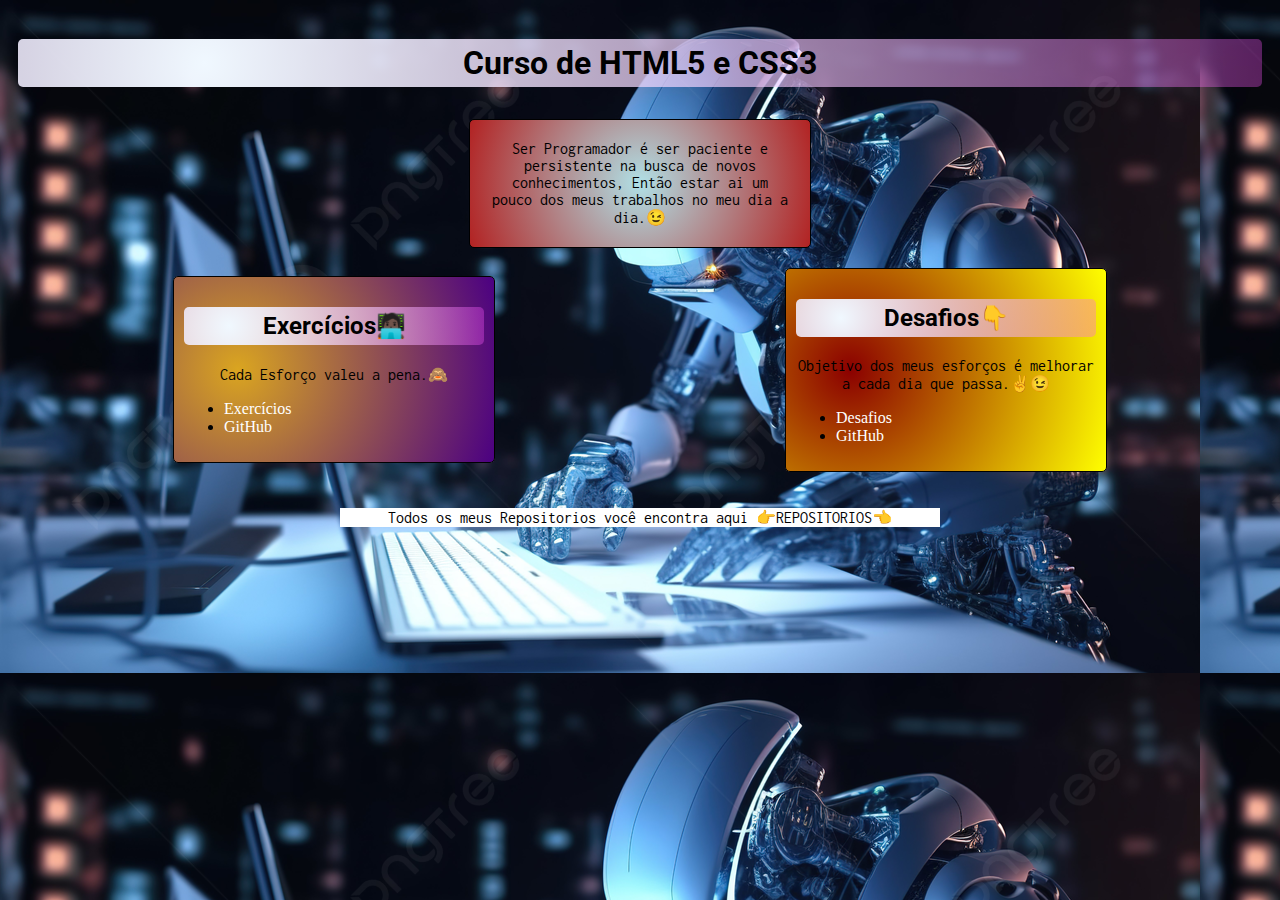
<file: index.html>
<!DOCTYPE html>
<html lang="pt-br">
<head>
  <meta charset="UTF-8">
  <meta name="viewport" content="width=device-width, initial-scale=1.0">
  <title>Meus Documentos</title>
  <link rel="stylesheet" href="index.css">
</head>
<body>
  <header>
    <h1>Curso de HTML5 e CSS3</h1>
   </header>
   <p class="junto">Ser Programador é ser paciente e persistente na busca de novos conhecimentos, Então estar ai um pouco dos meus trabalhos no meu dia a dia.😉</p>
 
   <main>
     <div class="bord">
     <section class="bora">
       
       
         <h2 >Exercícios🧑🏿‍💻</h2>
         <p>Cada Esforço valeu a pena.🙈</p>
         <ul>
           <li><a class="branco" href="/exercicios/exercicios.html">Exercícios</a></li>
           <li><a class="branco" href="https://github.com/italosilva21/projeto-paginas-main/tree/main/exercicios">GitHub</a></li>
         </ul>
              </section>
              <br>
          
              <section class="tudo">
          <h2>Desafios👇</h2>
         
         <p>Objetivo dos meus esforços é melhorar a cada dia que passa.✌😉</p>
         <ul>
           <li><a class="branco" href="/desafios/desafios.html">Desafios</a></li>
           <li><a class="branco" href="https://github.com/italosilva21/projeto-paginas-main/tree/main/desafios">GitHub</a></li>
         </ul>

        </section>
      </div>
   </main>
   <section>
    <p>Todos os meus Repositorios você encontra aqui <a href="https://github.com/italosilva21">👉REPOSITORIOS👈</a> </p>
    
   </section>
  
</body>
</html>
</file>
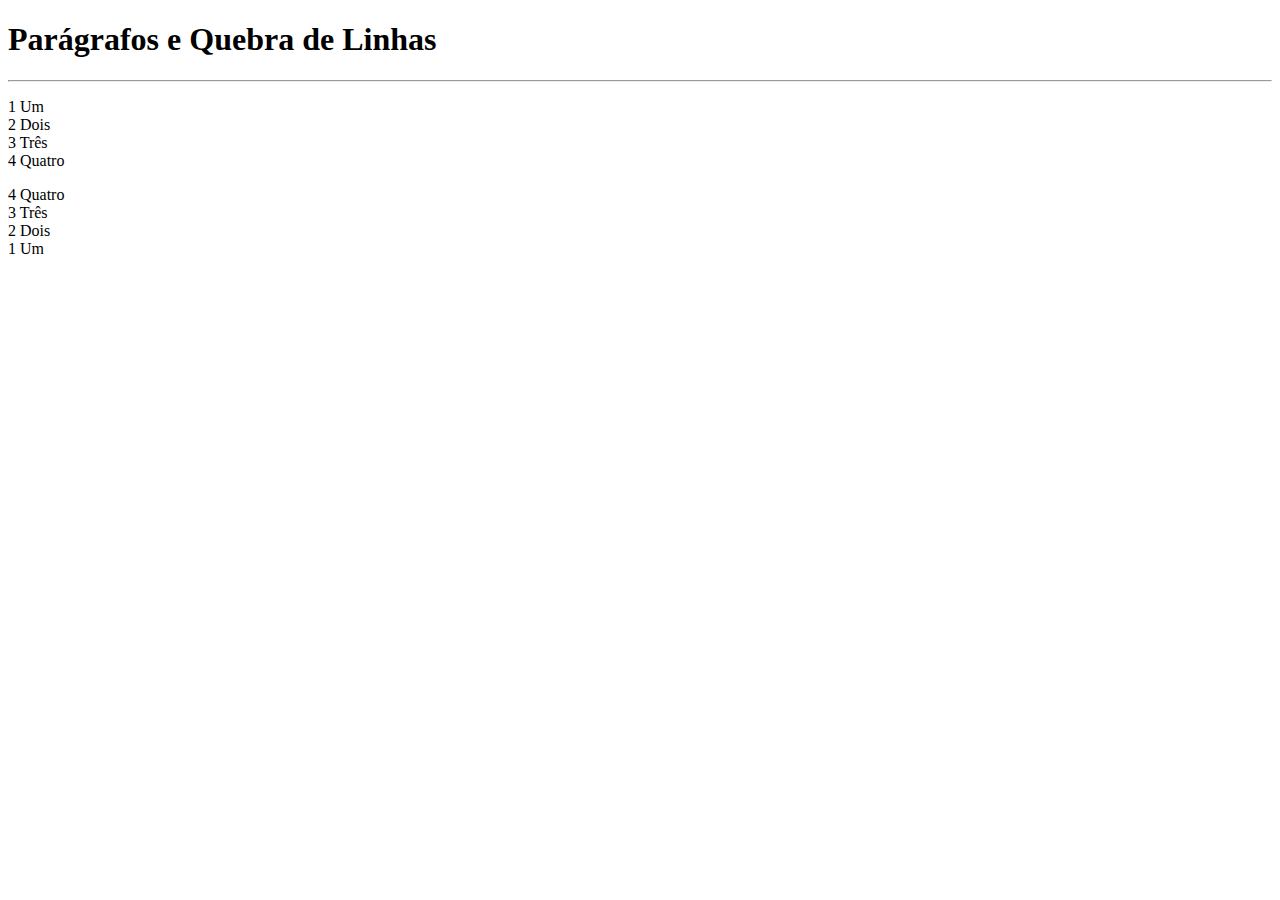
<file: desafios/modulo-1/desafio-1-paragrafos/index.html>
<!DOCTYPE html>
<html lang="pt-br">
<head>
    <meta charset="UTF-8">
    <meta http-equiv="X-UA-Compatible" content="IE=edge">
    <meta name="viewport" content="width=device-width, initial-scale=1.0">
    <title>Desafio 1</title>
</head>
<body>
    <h1>Parágrafos e Quebra de Linhas</h1>
    <hr>
    <p> 1 Um <br> 2 Dois <br> 3 Três <br> 4 Quatro </p>
    <p>4 Quatro  <br>3 Três  <br> 2 Dois <br>1 Um </p>
</body>
</html>
</file>
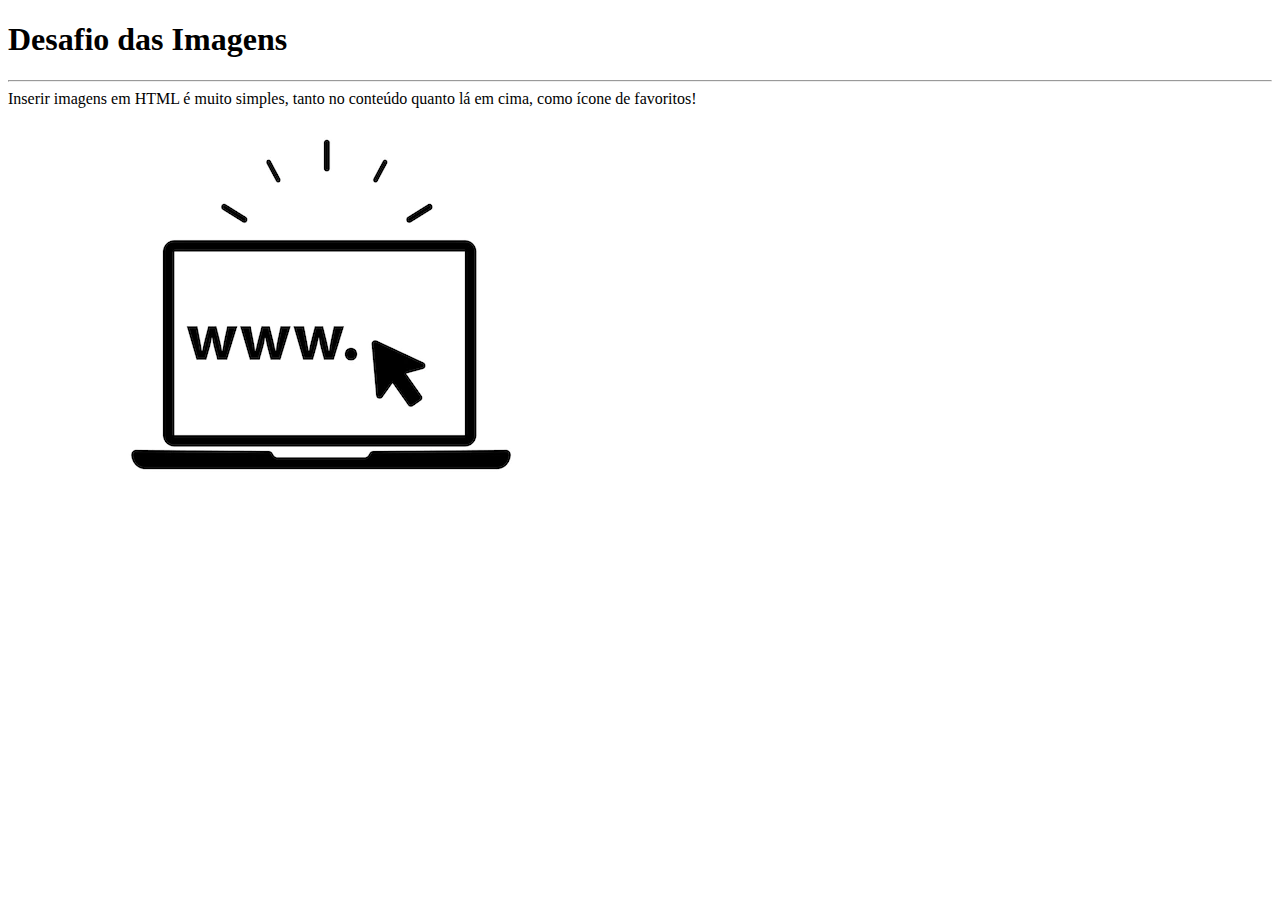
<file: desafios/modulo-1/desafio-2-imagens/index.html>
<!DOCTYPE html>
<html lang="pt-br">
<head>
    <meta charset="UTF-8">
    <meta http-equiv="X-UA-Compatible" content="IE=edge">
    <meta name="viewport" content="width=device-width, initial-scale=1.0">
    <link rel="shortcut icon" href="../../../Imagens/favicon-memo.ico" type="image/x-icon">
    <title>Desafio 2</title>
</head>
<body>
    <h1>Desafio das Imagens</h1>
    <hr>
    Inserir imagens em HTML é muito simples, tanto no conteúdo quanto lá em cima, como ícone de favoritos! <br>
    <img src="icone.webp">
</body>
</html>
</file>
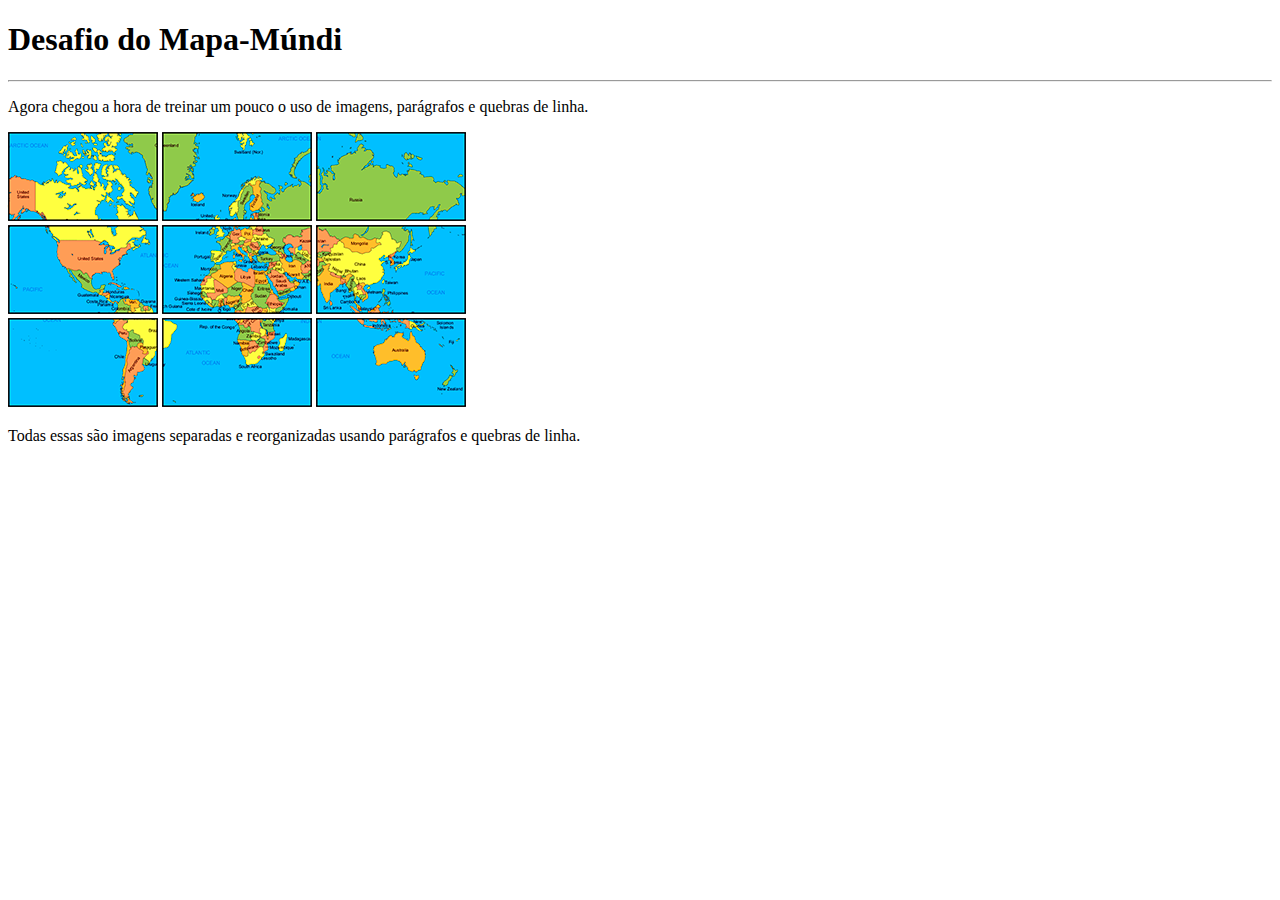
<file: desafios/modulo-1/desafio-3-mapa-mundi/index.html>
<!DOCTYPE html>
<html lang="pt-br">
<head>
    <meta charset="UTF-8">
    <meta http-equiv="X-UA-Compatible" content="IE=edge">
    <meta name="viewport" content="width=device-width, initial-scale=1.0">
    <link rel="shortcut icon" href="../../../Imagens/favicon-memo.ico" type="image/x-icon">
    <title>Desafio 3</title>
</head>
<body>
    <h1>Desafio do Mapa-Múndi</h1>
    <hr>
    <p>Agora chegou a hora de treinar um pouco o uso de imagens, parágrafos e quebras de linha.</p>
    <p><img src="mapas/mapa03.png" alt="Primeiro"> <img src="mapas/mapa07.png" alt="Segundo"> <img src="mapas/mapa05.png" alt="Terceiro"> <br>
    <img src="mapas/mapa09.png" alt="Quarto"> <img src="mapas/mapa01.png" alt="Quinto"> <img src="mapas/mapa08.png" alt="Sexto"> <br>
    <img src="mapas/mapa06.png" alt="Sétimo"> <img src="mapas/mapa02.png" alt="Oitavo"> <img src="mapas/mapa04.png" alt="Nono"></p>
    <p>Todas essas são imagens separadas e reorganizadas usando parágrafos e quebras de linha.</p>
</body>
</html>
</file>
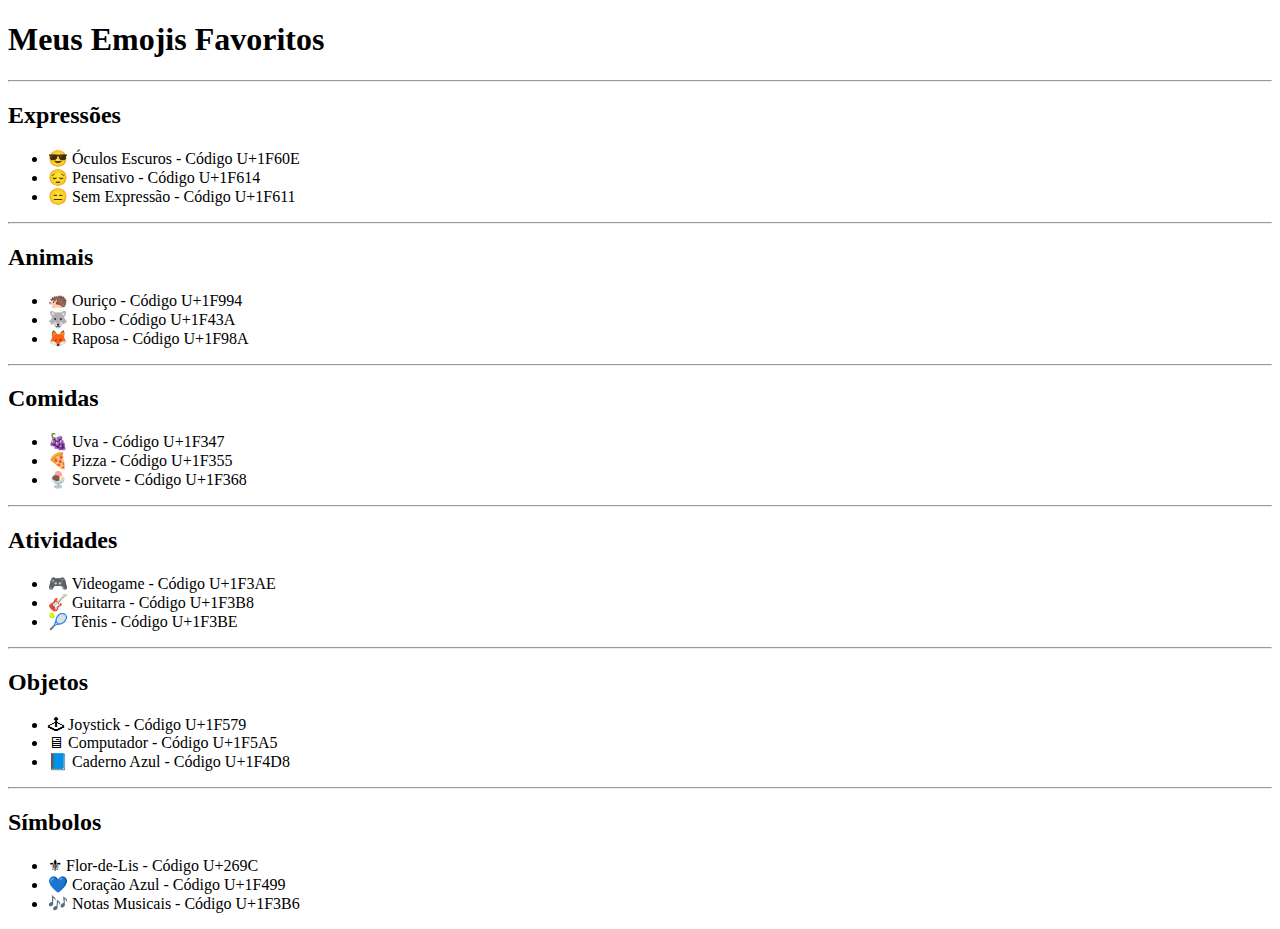
<file: desafios/modulo-1/desafio-4-emojis/index.html>
<!DOCTYPE html>
<html lang="pt-br">
<head>
    <meta charset="UTF-8">
    <meta http-equiv="X-UA-Compatible" content="IE=edge">
    <meta name="viewport" content="width=device-width, initial-scale=1.0">
    <link rel="shortcut icon" href="../../../Imagens/favicon-memo.ico" type="image/x-icon">
    <title>Emojis</title>
</head>
<body>
    <h1>Meus Emojis Favoritos</h1>
    <hr>
    <h2>Expressões</h2>
    <ul>
        <li>&#x1F60E; Óculos Escuros - Código U+1F60E</li>
        <li>&#x1F614; Pensativo - Código U+1F614</li>
        <li>&#x1F611; Sem Expressão - Código U+1F611</li>
    </ul>
    <hr>
    <h2>Animais</h2>
    <ul>
        <li>&#x1F994; Ouriço - Código U+1F994</li>
        <li>&#x1F43A; Lobo - Código U+1F43A</li>
        <li>&#x1F98A; Raposa - Código U+1F98A</li>
    </ul>
    <hr>
    <h2>Comidas</h2>
    <ul>
        <li>&#x1F347; Uva - Código U+1F347</li>
        <li>&#x1F355; Pizza - Código U+1F355</li>
        <li>&#x1F368; Sorvete - Código U+1F368</li>
    </ul>
    <hr>
    <h2>Atividades</h2>
    <ul>
        <li>&#x1F3AE; Videogame - Código U+1F3AE</li>
        <li>&#x1F3B8; Guitarra - Código U+1F3B8</li>
        <li>&#x1F3BE; Tênis - Código U+1F3BE</li>
    </ul>
    <hr>
    <h2>Objetos</h2>
    <ul>
        <li>&#x1F579; Joystick - Código U+1F579</li>
        <li>&#x1F5A5; Computador - Código U+1F5A5</li>
        <li>&#x1F4D8; Caderno Azul - Código U+1F4D8</li>
    </ul>
    <hr>
    <h2>Símbolos</h2>
    <ul>
        <li>&#x269C; Flor-de-Lis - Código U+269C</li>
        <li>&#x1F499; Coração Azul - Código U+1F499</li>
        <li>&#x1F3B6; Notas Musicais - Código U+1F3B6</li>
    </ul>
</body>
</html>
</file>
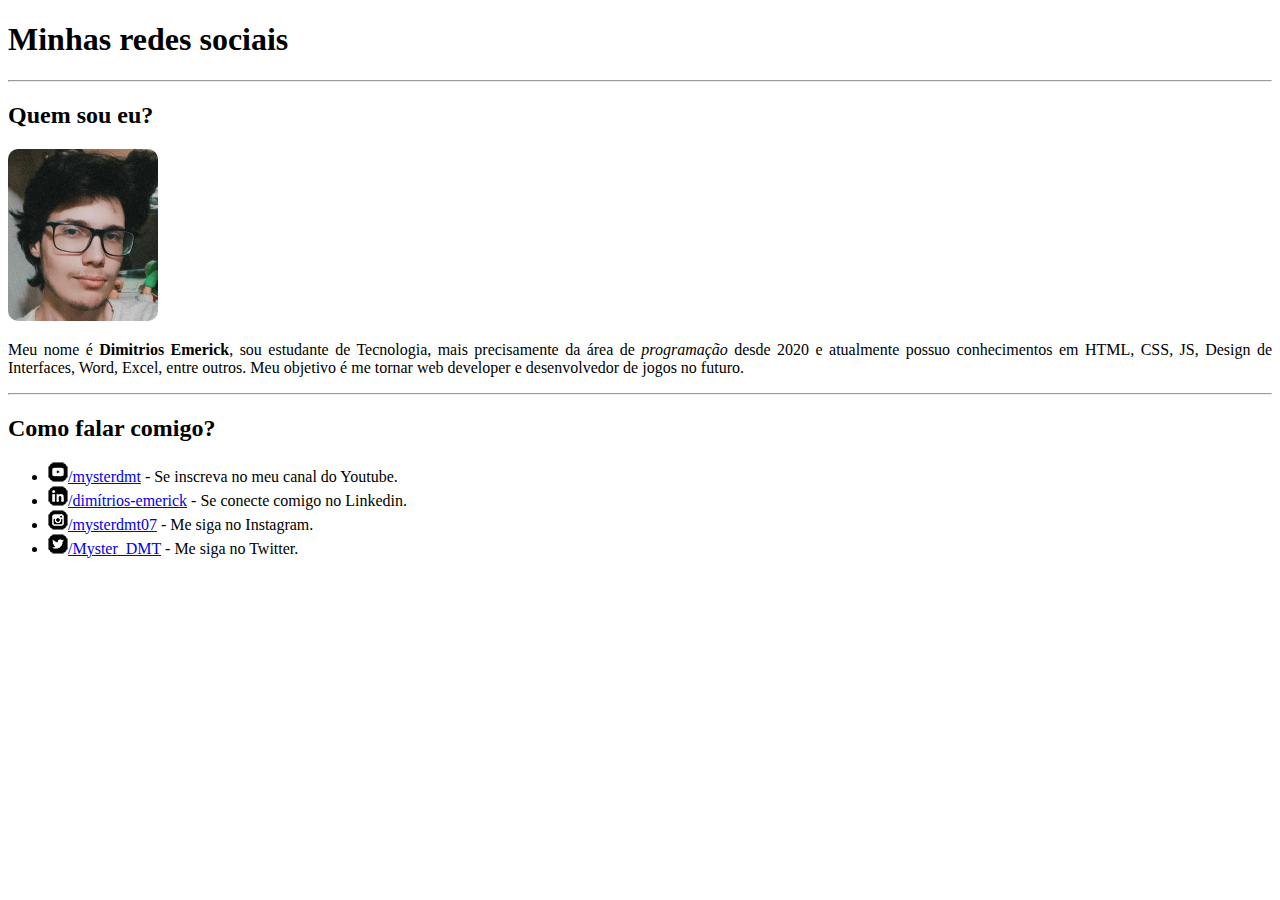
<file: desafios/modulo-1/desafio-5-redes-sociais/index.html>
<!DOCTYPE html>
<html lang="pt-br">
<head>
    <meta charset="UTF-8">
    <meta http-equiv="X-UA-Compatible" content="IE=edge">
    <meta name="viewport" content="width=device-width, initial-scale=1.0">
    <link rel="shortcut icon" href="../../../Imagens/favicon-memo.ico" type="image/x-icon">
    <title>Desafio 5</title>
</head>
<body>
    <h1>Minhas redes sociais</h1>
    <hr>
    <h2>Quem sou eu?</h2>
    <img src="imagens/perfil.jpg" alt="Foto de perfil" style="border-radius: 10px;">
    <p style="text-align: justify;">Meu nome é <strong>Dimitrios Emerick</strong>, sou estudante de Tecnologia, mais precisamente da área de <em>programação</em> desde 2020 e atualmente possuo conhecimentos em HTML, CSS, JS, Design de Interfaces, Word, Excel, entre outros. Meu objetivo é me tornar web developer e desenvolvedor de jogos no futuro.</p>
    <hr>
    <h2>Como falar comigo?</h2>
    <ul>
        <li><img src="imagens/icone-youtube.png" alt="Youtube"><a href="https://www.youtube.com/channel/UCkXV70R9rmWAPBvhj3uDZDg" target="_blank" rel="noopener noreferrer">/mysterdmt</a> - Se inscreva no meu canal do Youtube.</li>
        <li><img src="imagens/icone-linkedin.png" alt="Linkedin"><a href="https://www.linkedin.com/in/dimítrios-emerick-18a555209/" target="_blank" rel="noopener noreferrer">/dimítrios-emerick</a> - Se conecte comigo no Linkedin.</li>
        <li><img src="imagens/icone-instagram.png" alt="Instagram"><a href="https://www.instagram.com/mysterdmt07/" target="_blank" rel="noopener noreferrer">/mysterdmt07</a> - Me siga no Instagram.</li>
        <li><img src="imagens/icone-twitter.png" alt="Twitter"><a href="https://twitter.com/Myster_DMT" target="_blank" rel="noopener noreferrer">/Myster_DMT</a> - Me siga no Twitter.</li>
    </ul>
</body>
</html>
</file>
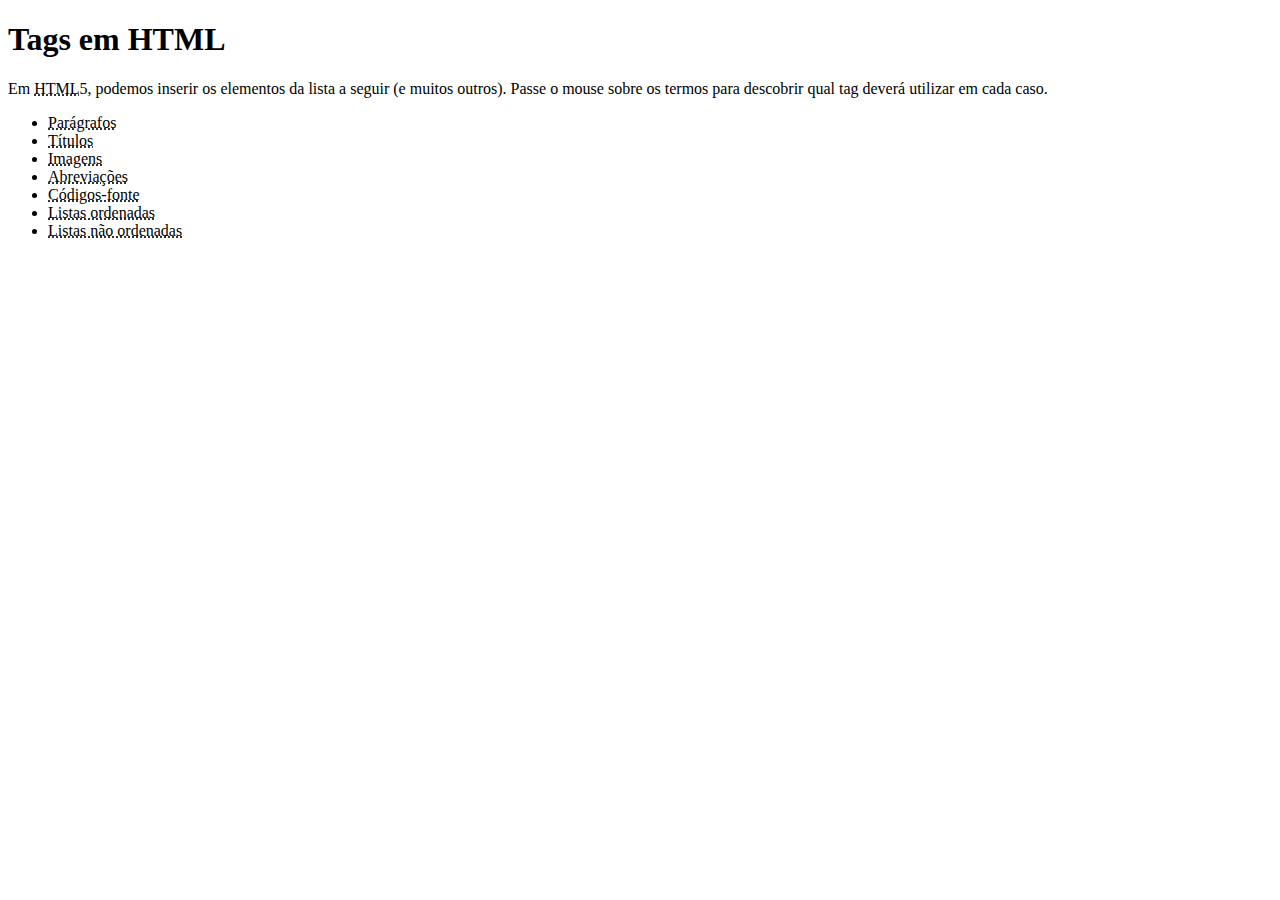
<file: desafios/modulo-1/desafio-6-tags/index.html>
<!DOCTYPE html>
<html lang="pt-br">
<head>
    <meta charset="UTF-8">
    <meta http-equiv="X-UA-Compatible" content="IE=edge">
    <meta name="viewport" content="width=device-width, initial-scale=1.0">
    <link rel="shortcut icon" href="../../../Imagens/favicon-memo.ico" type="image/x-icon">
    <title>Desafio 6</title>
</head>
<body>
    <h1>Tags em HTML</h1>
    Em <abbr title="Hypertext Markup Language">HTML</abbr>5, podemos inserir os elementos da lista a seguir (e muitos outros). Passe o mouse sobre os termos para descobrir qual tag deverá utilizar em cada caso.
    <ul>
        <li><abbr title="Use a tag &lt;p&gt;">Parágrafos</abbr></li>
        <li><abbr title="Use as tags &lt;h1&gt; até &lt;h6&gt; conforme a hierarquia do título">Títulos</abbr></li>
        <li><abbr title="Use a tag &lt;img&gt; com o parâmetro src para identificar a imagem">Imagens</abbr></li>
        <li><abbr title="Use a tag &lt;abbr&gt; e insira a palavra inteira dentro do parâmetro title">Abreviações</abbr></li>
        <li><abbr title="Use a tag &lt;code&gt; para monoespaçar todas as letras e depois a tag &lt;pre&gt; para deixar o código do jeito que foi escrito">Códigos-fonte</abbr></li>
        <li><abbr title="Use a tag &lt;ol&gt; e mude os demarcadores com o parâmetro type">Listas ordenadas</abbr></li>
        <li><abbr title="Use a tag &lt;ul&gt; e mude os demarcadores com o parâmetro type">Listas não ordenadas</abbr></li>
    </ul>
</body>
</html>
</file>
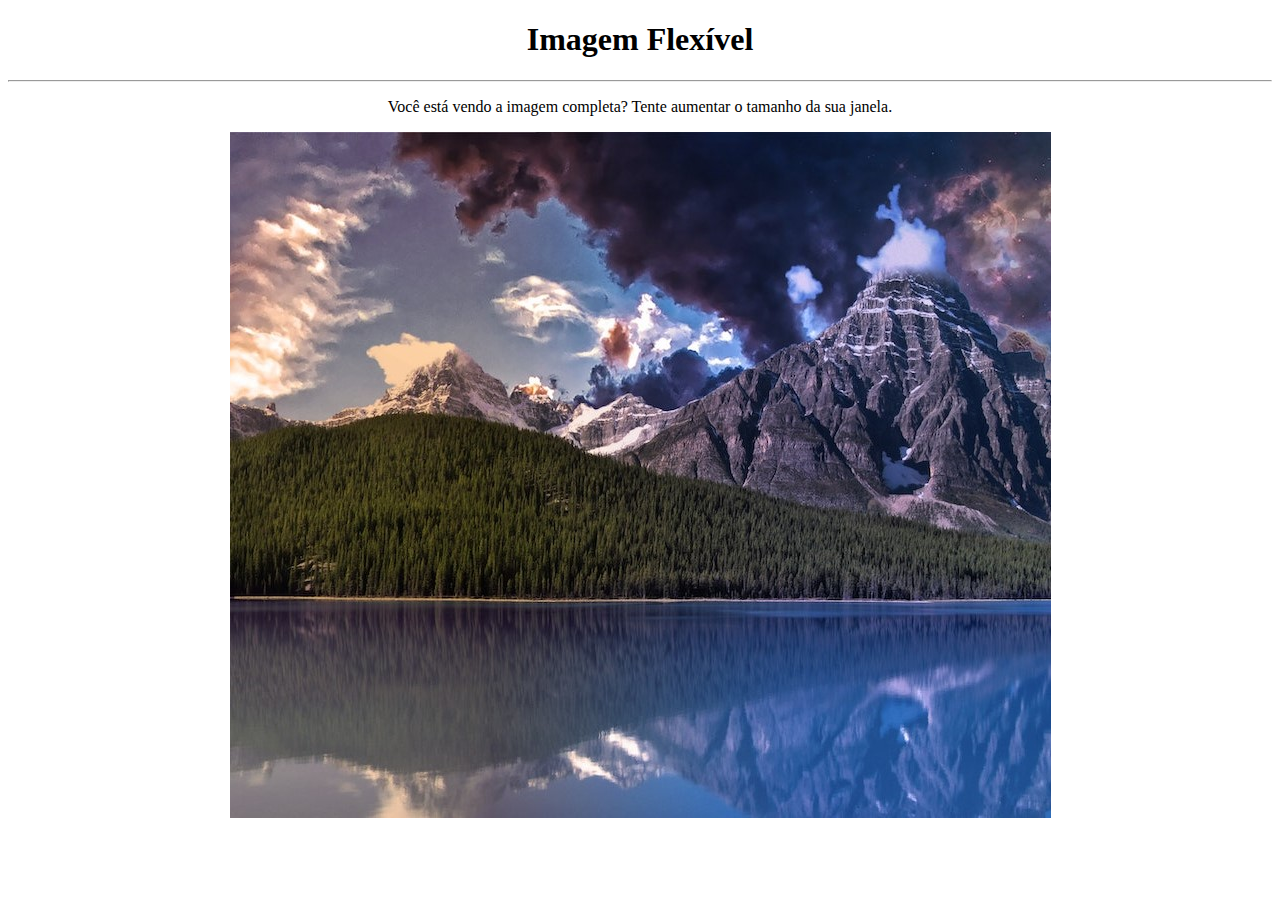
<file: desafios/modulo-1/desafio-7-flex-img/index.html>
<!DOCTYPE html>
<html lang="pt-br">
<head>
    <meta charset="UTF-8">
    <meta http-equiv="X-UA-Compatible" content="IE=edge">
    <meta name="viewport" content="width=device-width, initial-scale=1.0">
    <link rel="shortcut icon" href="../../../Imagens/favicon-memo.ico" type="image/x-icon">
    <title>Desafio 7</title>
    <style>
        body {
            text-align: center;
        }
    </style>
</head>
<body>
    <h1>Imagem Flexível</h1>
    <hr>
    <p>Você está vendo a imagem completa? Tente aumentar o tamanho da sua janela.</p>
    <a href="https://www.pexels.com/pt-br/foto/arvores-verdes-perto-de-corpo-d-agua-207385/" target="_blank" rel="noopener noreferrer nofollow">
        <picture>
            <source media="(max-width: 830px)" srcset="imagens/paisagem-cel.jpg" alt="Paisagem Celular">
            <source media="(max-width: 1295px)" srcset="imagens/paisagem-tab.jpg" alt="Paisagem Tablet">
            <source media="(max-width: 1870px)" srcset="imagens/paisagem-hd.jpg" alt="Paisagem HD">
            <img src="imagens/paisagem-full.jpg" alt="Paisagem Completa">
        </picture>
    </a>  
</body>
</html>
</file>
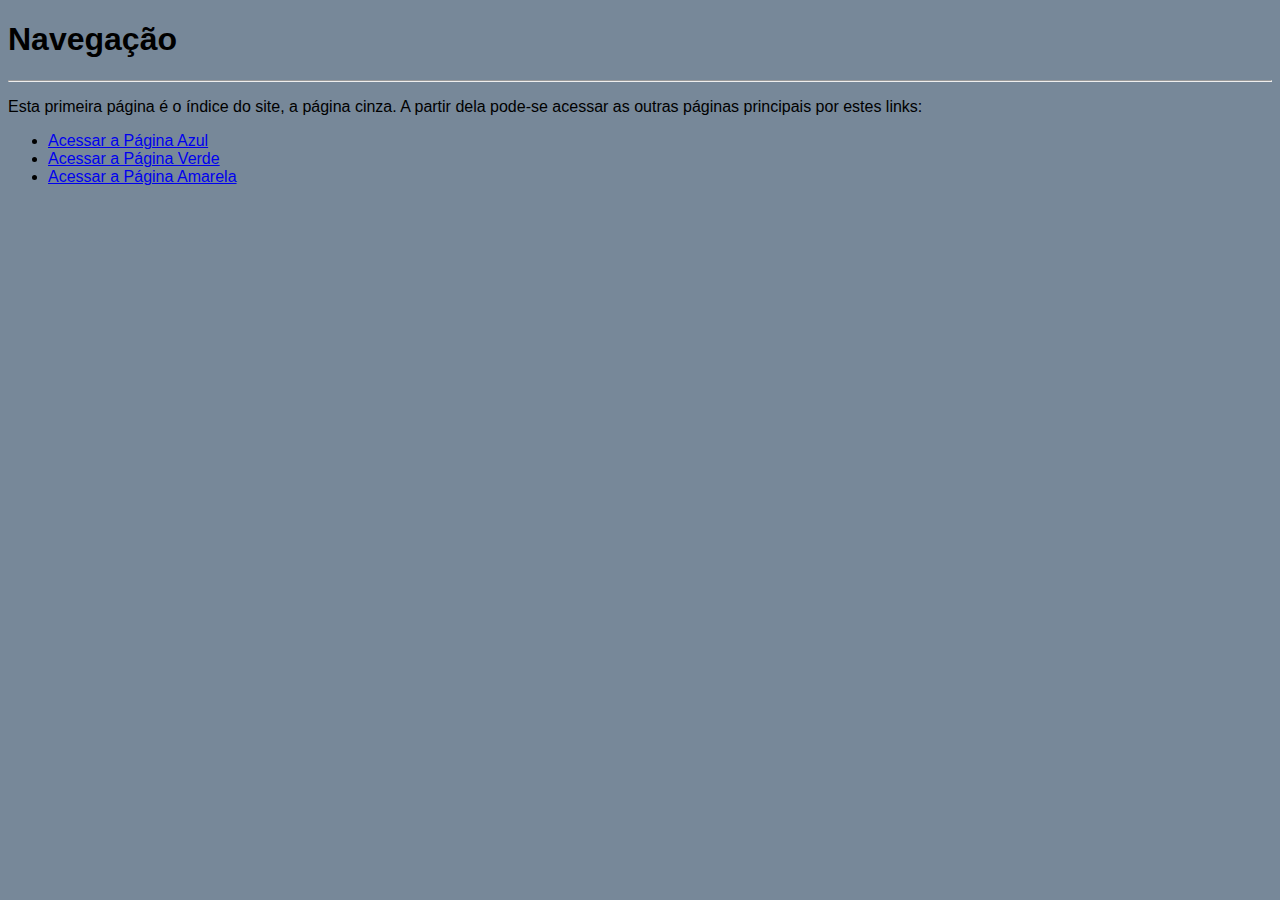
<file: desafios/modulo-1/desafio-8-navegação/index.html>
<!DOCTYPE html>
<html lang="pt-br">
<head>
    <meta charset="UTF-8">
    <meta http-equiv="X-UA-Compatible" content="IE=edge">
    <meta name="viewport" content="width=device-width, initial-scale=1.0">
    <link rel="shortcut icon" href="../../../Imagens/favicon-memo.ico" type="image/x-icon">
    <title>Desafio 8</title>
    <style>
        body {
            font-family: Arial, Helvetica, sans-serif;
            background-color: lightslategray;
        }
    </style>
</head>
<body>
    <h1>Navegação</h1>
    <hr>
    <p>Esta primeira página é o índice do site, a página cinza. A partir dela pode-se acessar as outras páginas principais por estes links:</p>
    <ul>
        <li><a href="p002.html">Acessar a Página Azul</a></li>
        <li><a href="p003.html">Acessar a Página Verde</a></li>
        <li><a href="p004.html">Acessar a Página Amarela</a></li>
    </ul>
</body>
</html>
</file>
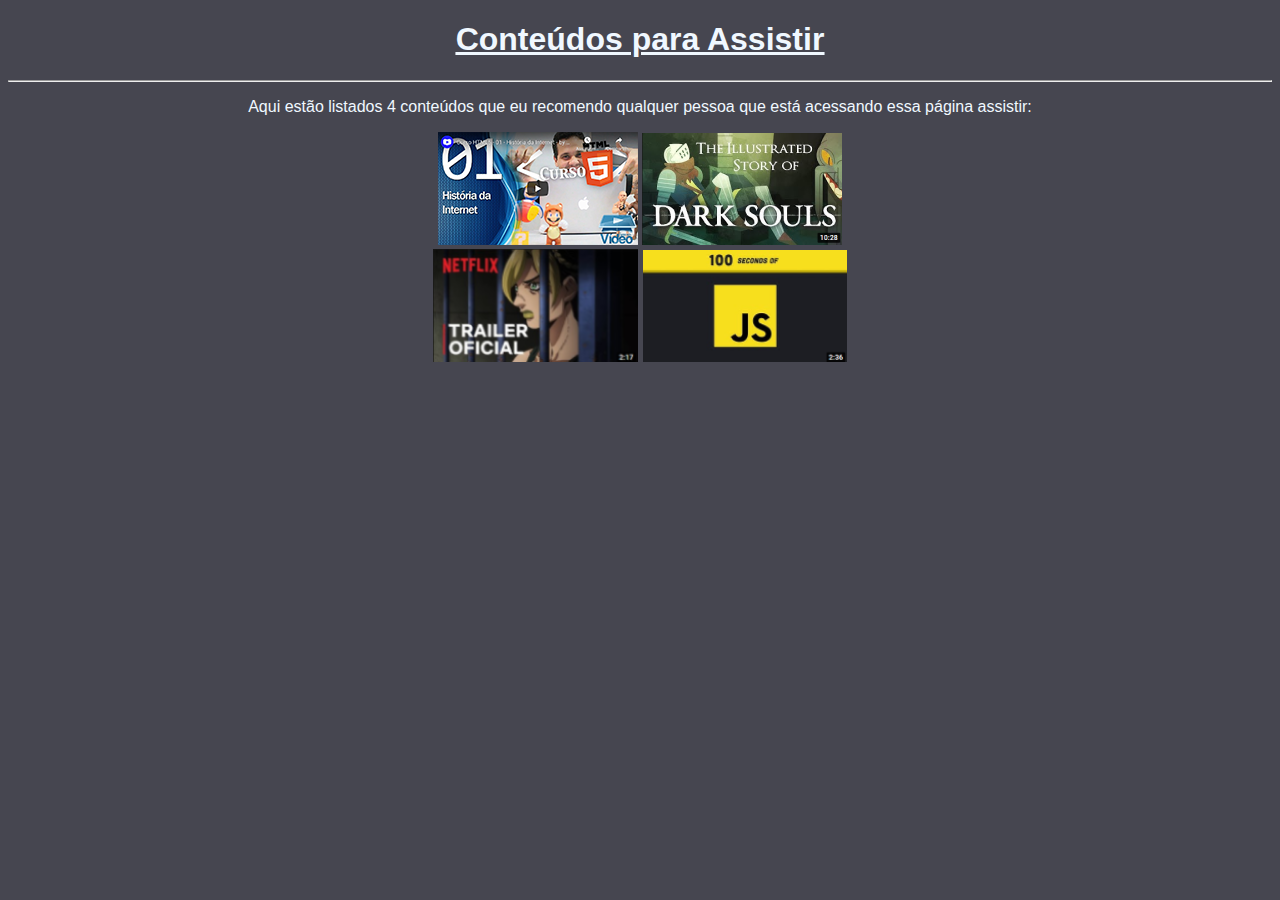
<file: desafios/modulo-1/desafio-9-videos/index.html>
<!DOCTYPE html>
<html lang="pt-br">
<head>
    <meta charset="UTF-8">
    <meta http-equiv="X-UA-Compatible" content="IE=edge">
    <meta name="viewport" content="width=device-width, initial-scale=1.0">
    <link rel="shortcut icon" href="../../../Imagens/favicon-memo.ico" type="image/x-icon">
    <link rel="stylesheet" href="style.css">
    <title>Desafio 9</title>
    <style>
        body {
            color: aliceblue;
        }
    </style>
</head>
<body>
    <h1><ins>Conteúdos para Assistir</ins></h1>
    <hr>
    <p>Aqui estão listados 4 conteúdos que eu recomendo qualquer pessoa que está acessando essa página assistir:</p>
    <p><a href="p002.html"><img src="imagens/thumb-html.png" alt="Thumb curso html"></a> <a href="p003.html"><img src="imagens/thumb-dark-souls.png" alt="Thumb história de Dark Souls"></a> <br>
    <a href="p004.html"><img src="imagens/thumb-jojo.png" alt="Thumb JoJo"></a> <a href="p005.html"><img src="imagens/thumb-js.png" alt="Thumb resumo JavaScript"></a></p>
</body>
</html>
</file>
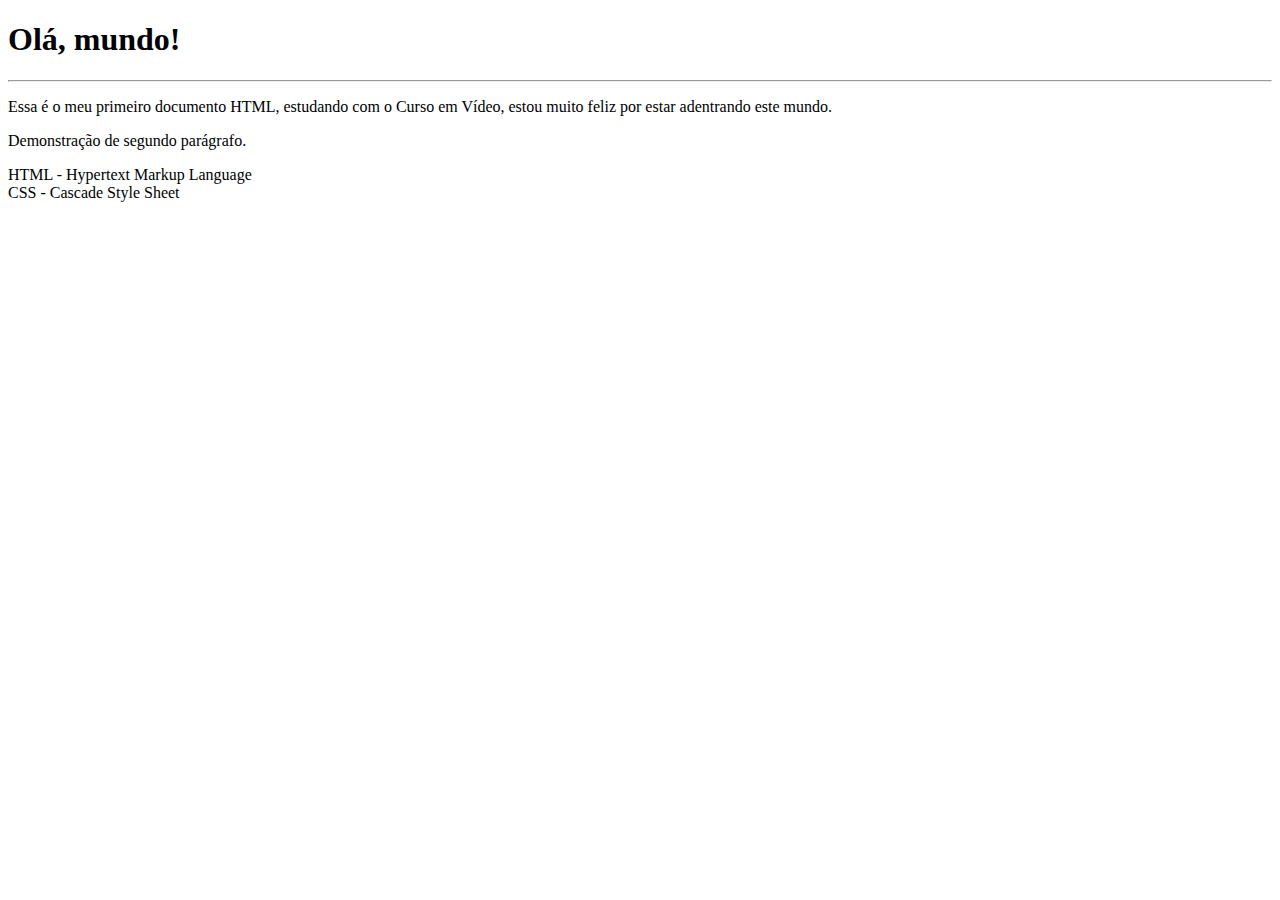
<file: exercicios/modulo-1/exercicio-1/index.html>
<!DOCTYPE html>
<html lang="pt-br">
<head>
    <meta charset="UTF-8">
    <meta http-equiv="X-UA-Compatible" content="IE=edge">
    <meta name="viewport" content="width=device-width, initial-scale=1.0">
    <title>Primeiro Exercício</title>
</head>
<body>
    <h1>Olá, mundo!</h1>
    <hr>
    <p>Essa é o meu primeiro documento HTML, estudando com o Curso em Vídeo, estou muito feliz por estar adentrando este mundo.</p>
    <p>Demonstração de segundo parágrafo.</p>
    HTML - Hypertext Markup Language<br>
    CSS - Cascade Style Sheet
</body>
</html>
</file>
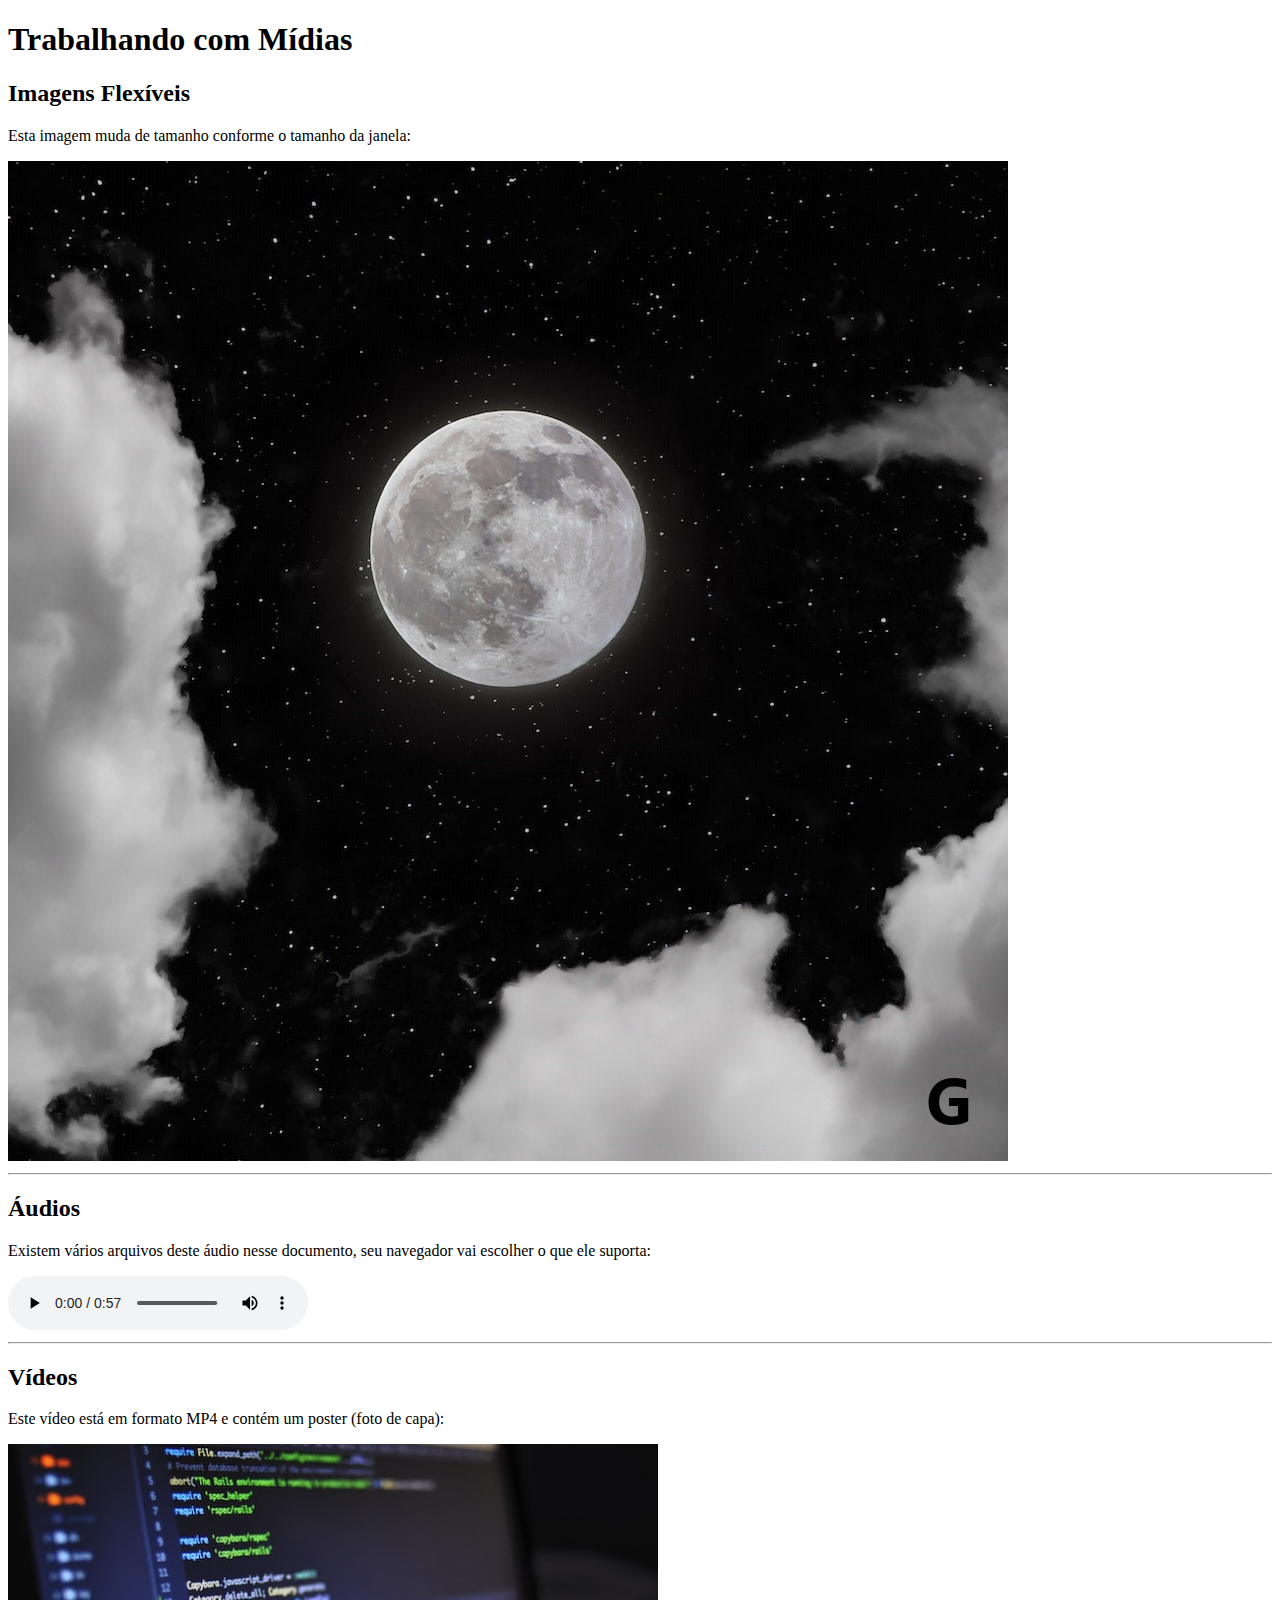
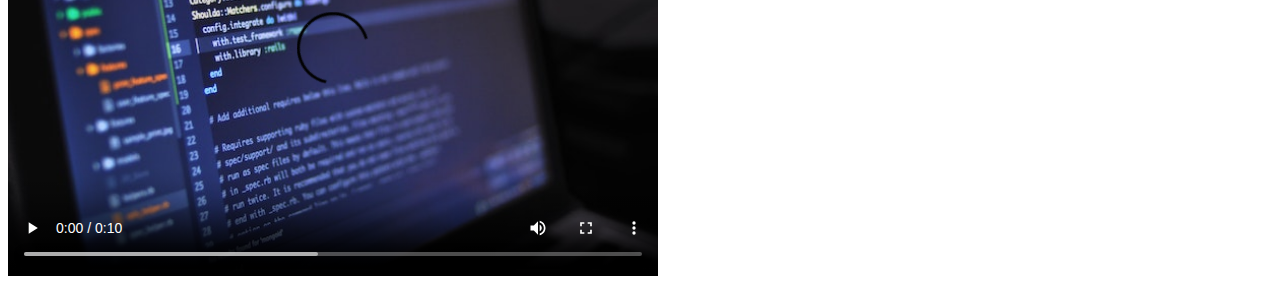
<file: exercicios/modulo-1/exercicio-10/index.html>
<!DOCTYPE html>
<html lang="pt-br">
<head>
    <meta charset="UTF-8">
    <meta http-equiv="X-UA-Compatible" content="IE=edge">
    <meta name="viewport" content="width=device-width, initial-scale=1.0">
    <link rel="shortcut icon" href="../../../Imagens/favicon-memo.ico" type="image/x-icon">
    <title>Mídias</title>
</head>
<body>
    <h1>Trabalhando com Mídias</h1>
    <h2>Imagens Flexíveis</h2>
    <p>Esta imagem muda de tamanho conforme o tamanho da janela:</p>
    <picture>
        <source media="(max-width: 750px)" srcset="imagens/lua-p.jpg" type="image/png">
        <source media="(max-width: 1050px)" srcset="imagens/lua-m.jpg" type="image/png">
        <img src="imagens/lua-g.jpg" alt="Imagem Flexível">
    </picture>
    <hr>
    <h2>Áudios</h2>
    <p>Existem vários arquivos deste áudio nesse documento, seu navegador vai escolher o que ele suporta:</p>
    <audio preload="metadata" controls>
        <source src="audios/eletrônica.mp3" type="audio/mpeg">
        <source src="audios/eletrônica.ogg" type="audio/ogv">
        <source src="audios/eletrônica.wav" type="audio/wav">
        <p>Seu navegador não suporta áudio, <a href="audios/sonic-bad.mp3" target="_blank" download="audios/eletrônica.mp3" type="audio/mpeg">baixe-o aqui</a>.</p>
    </audio>
    <hr>
    <h2>Vídeos</h2>
    <p>Este vídeo está em formato MP4 e contém um poster (foto de capa):</p>
    <video width="650" src="coding.mp4" poster="imagens/code.jpg" controls>
    </video>
</body>
</html>
</file>
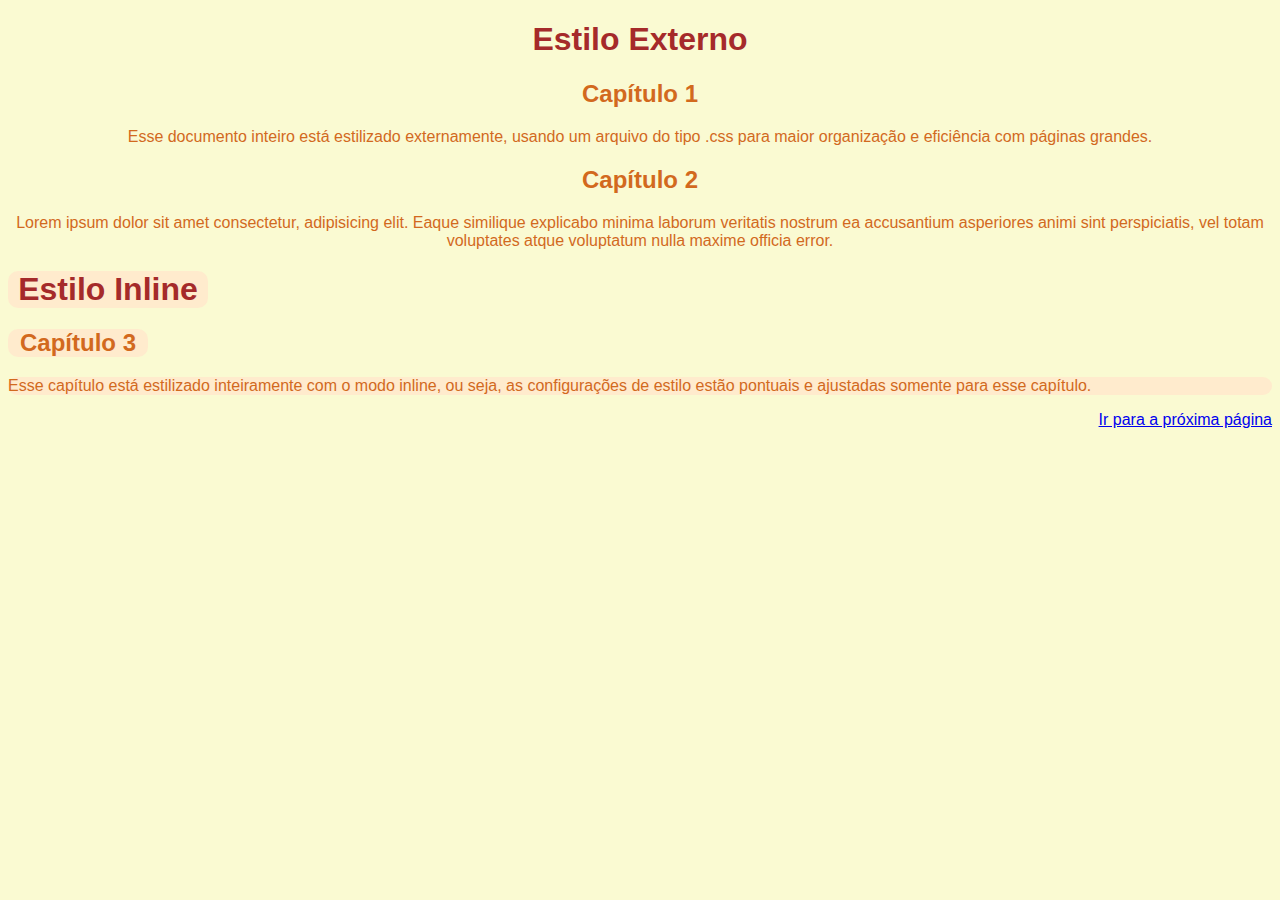
<file: exercicios/modulo-1/exercicio-11/index.html>
<!DOCTYPE html>
<html lang="pt-br">
<head>
    <meta charset="UTF-8">
    <meta http-equiv="X-UA-Compatible" content="IE=edge">
    <meta name="viewport" content="width=device-width, initial-scale=1.0">
    <link rel="shortcut icon" href="../../../Imagens/favicon-memo.ico" type="image/x-icon">
    <link rel="stylesheet" href="style.css">
    <title>Estilos CSS</title>
</head>
<body>
    <h1>Estilo Externo</h1>
    <h2>Capítulo 1</h2>
    <p>Esse documento inteiro está estilizado externamente, usando um arquivo do tipo .css para maior organização e eficiência com páginas grandes.</p>
    <h2>Capítulo 2</h2>
    <p>Lorem ipsum dolor sit amet consectetur, adipisicing elit. Eaque similique explicabo minima laborum veritatis nostrum ea accusantium asperiores animi sint perspiciatis, vel totam voluptates atque voluptatum nulla maxime officia error.</p>
    <h1 style="width: 200px; background-color: blanchedalmond; font-family: Arial, Helvetica, sans-serif;border-radius: 10px;">Estilo Inline</h1>
    <h2 style="width: 140px; background-color: blanchedalmond; font-family: Arial, Helvetica, sans-serif;border-radius: 10px;">Capítulo 3</h2>
    <p style="background-color: blanchedalmond; font-family: Arial, Helvetica, sans-serif;border-radius: 10px;text-align: justify;">Esse capítulo está estilizado inteiramente com o modo inline, ou seja, as configurações de estilo estão pontuais e ajustadas somente para esse capítulo.</p>
    <p style="font-family: Arial, Helvetica, sans-serif;border-radius: 10px; text-align: right;"><a href="p002.html">Ir para a próxima página</a></p>
</body>
</html>
</file>
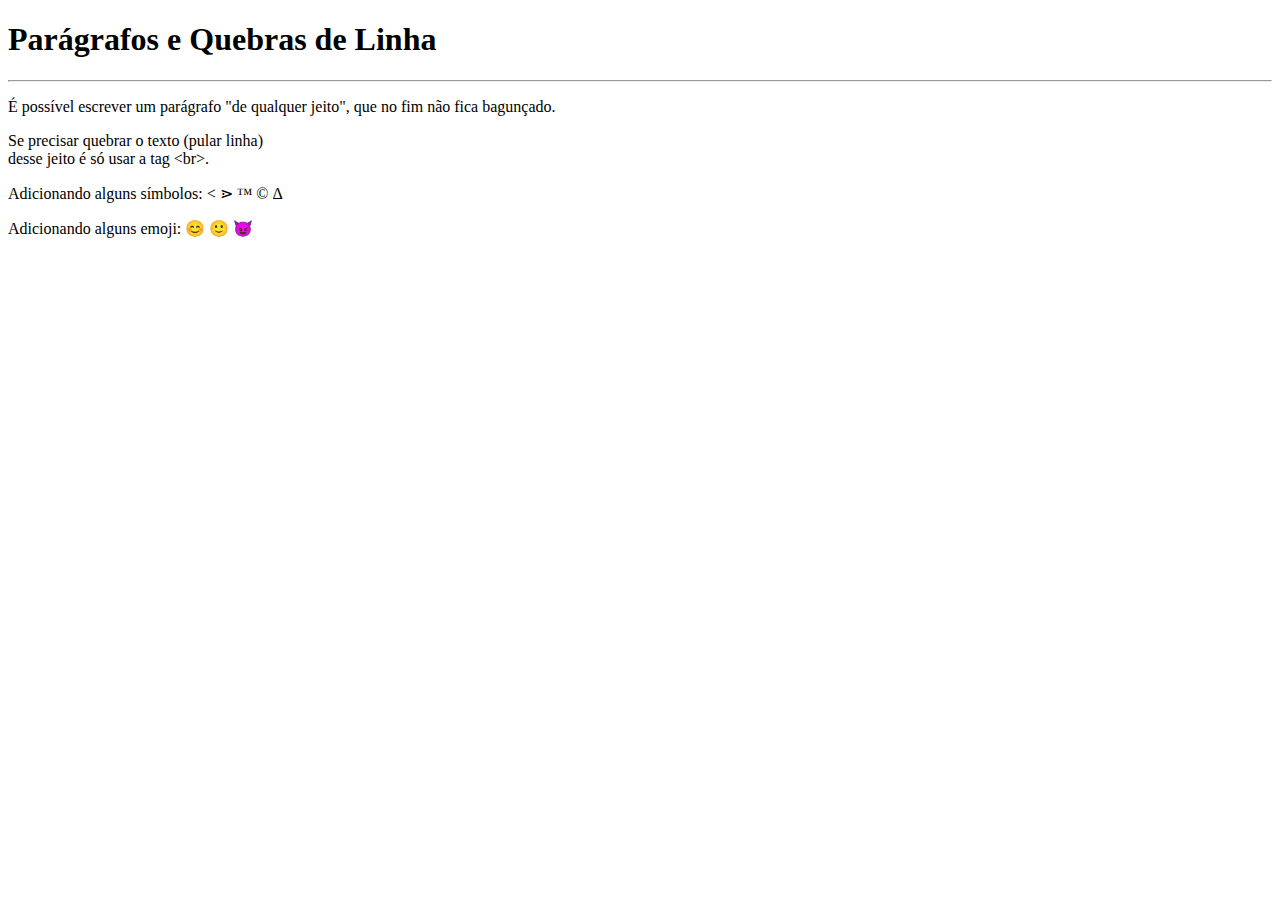
<file: exercicios/modulo-1/exercicio-2/index.html>
<!DOCTYPE html>
<html lang="pt-br">
<head>
    <meta charset="UTF-8">
    <meta http-equiv="X-UA-Compatible" content="IE=edge">
    <meta name="viewport" content="width=device-width, initial-scale=1.0">
    <title>Parágrafos</title>
</head>
<body>
    <h1>Parágrafos e Quebras de Linha</h1>
    <hr>
    <p> É possível
        escrever um parágrafo
        "de qualquer jeito",
        que no fim não fica bagunçado.
    </p>
    <p>Se precisar
        quebrar o texto
        (pular linha) <br>
        desse jeito
        é só usar a tag
        &lt;br&gt;.
    </p>
    <p>Adicionando alguns símbolos: &lt; &gtdot; &trade; &copy; &Delta;</p>
    <p>Adicionando alguns emoji: &#x1F60A; &#x1F642; &#x1F608;</p>
</body>
</html>
</file>
<file: index.css>
@import url('https://fonts.googleapis.com/css2?family=Inconsolata:wght@200..900&display=swap');

@import url('https://fonts.googleapis.com/css2?family=Roboto:ital,wght@0,100;0,300;0,400;0,500;0,700;0,900;1,100;1,300;1,400;1,500;1,700;1,900&display=swap');

body{
 background-image: url("image.png");
 
}



p{
  font-family:"Inconsolata" ;
  text-align: center;
}
h2,h1{
  font-family: "roboto" ;
  text-align: center;
  background-image: radial-gradient(circle at 15%, #f0f8ff, #f5f5);
  border-radius: 5px;
  padding: 5px;

}
.bora{
  border: 1px solid black;
  width: 300px;
  border-radius: 5px;
  background-image: radial-gradient(circle at 20%, #Daa520, #4b0082);
  padding: 10px;
}
.center{
  text-align: center;
}
.tudo{
  border: 1px solid black;
  width: 300px;
  border-radius: 5px;
  background-image: radial-gradient(circle at 20%, #8b0000, #ffff00 );
  padding: 10px;
 
  
}
.junto{
  border: 1px solid black;
  width: 300px;
  padding: 20px;
  border-radius: 5px;
  background-image: radial-gradient(circle at 50% , #b0e0e6, #b22222);
 margin: auto;
}
header{

 padding: 10px;

}
.bord{
  display: flex ;
  justify-content:  space-evenly;
  padding: 20px;
}
a{
  text-decoration: none;
  color: black;
}
.branco{
  color: white;
}
section{
  background-color: white;
  width: 600px;
  margin: auto;
}
</file>
<file: desafios/modulo-1/desafio-9-videos/style.css>
body {
    background-color: rgb(70, 70, 80);
    font-family: Verdana, Geneva, Tahoma, sans-serif;
    text-align: center;
}
h1 {
    text-decoration: underline;
}
</file>
<file: exercicios/modulo-1/exercicio-11/style.css>
@charset "UTF-8";

body {
    background-color: lightgoldenrodyellow;
    color: chocolate;
    font-size: 12pt;
    font-family: Arial;
    text-align: center;
}
h1 {
    color: brown;
}
</file>
